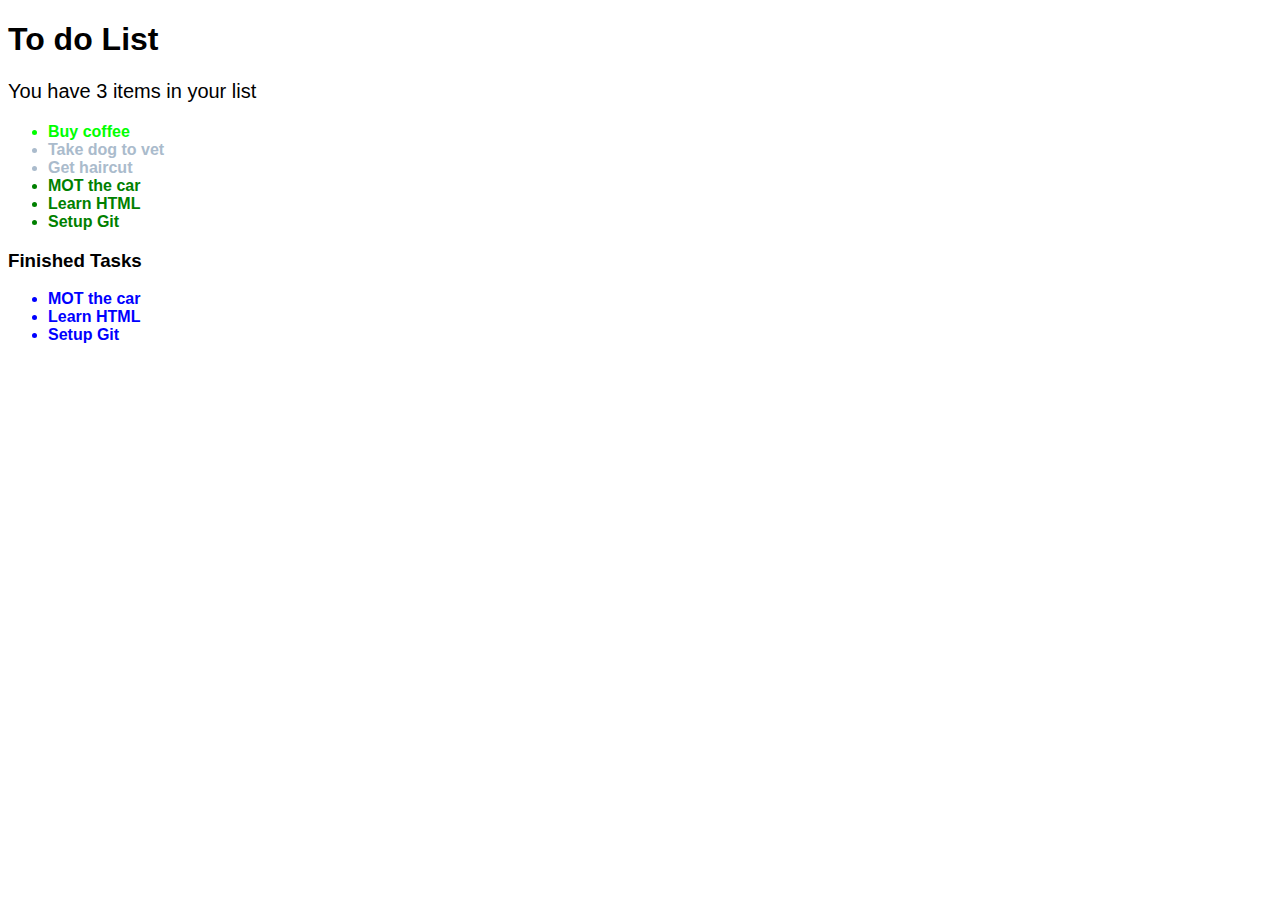
<file: index.html>
<!DOCTYPE html>
<html>
<head>
	<title>CSS Intro</title>

	<!-- 
		li {
			font-weight:bold;
			font-size: 16px;
			color:#AABBCC;	
		}	
	</style>
	-->

	<link rel="stylesheet" type="text/css" href="css/index.css">
</head>
<body>
	<h1>To do List</h1>
	<p style="font-size: 20px"> You have 3 items in your list</p>
	<ul>
		<li id="active">Buy coffee</li>
		<li>Take dog to vet</li>
		<li>Get haircut</li>
		<li class="finished">MOT the car</li>
		<li class="finished">Learn HTML</li>
		<li class="finished">Setup Git</li>
	</ul>

	<h3>Finished Tasks</h3>
	<ul id="finished">
		<li>MOT the car</li>
		<li>Learn HTML</li>
		<li>Setup Git</li>
	</ul>
</body>
</html>
</file>
<file: css/index.css>
body {
	font-family: Arial;
	color:989898;	
}
	
li {
	font-weight:bold;
	font-size: 16px !important;
	color:#AABBCC;	
}

li {
	font-size: 12px;
}

#active {
	color: #00ff00;
}	


/* NOTE: li.finished > Searches for li 's WITH finished
		 finished li > Searched for finished WITH li
*/
li.finished {
	font-weight: bold;
	color: green;
}
#finished li {
	color: #0000ff;
}
</file>
